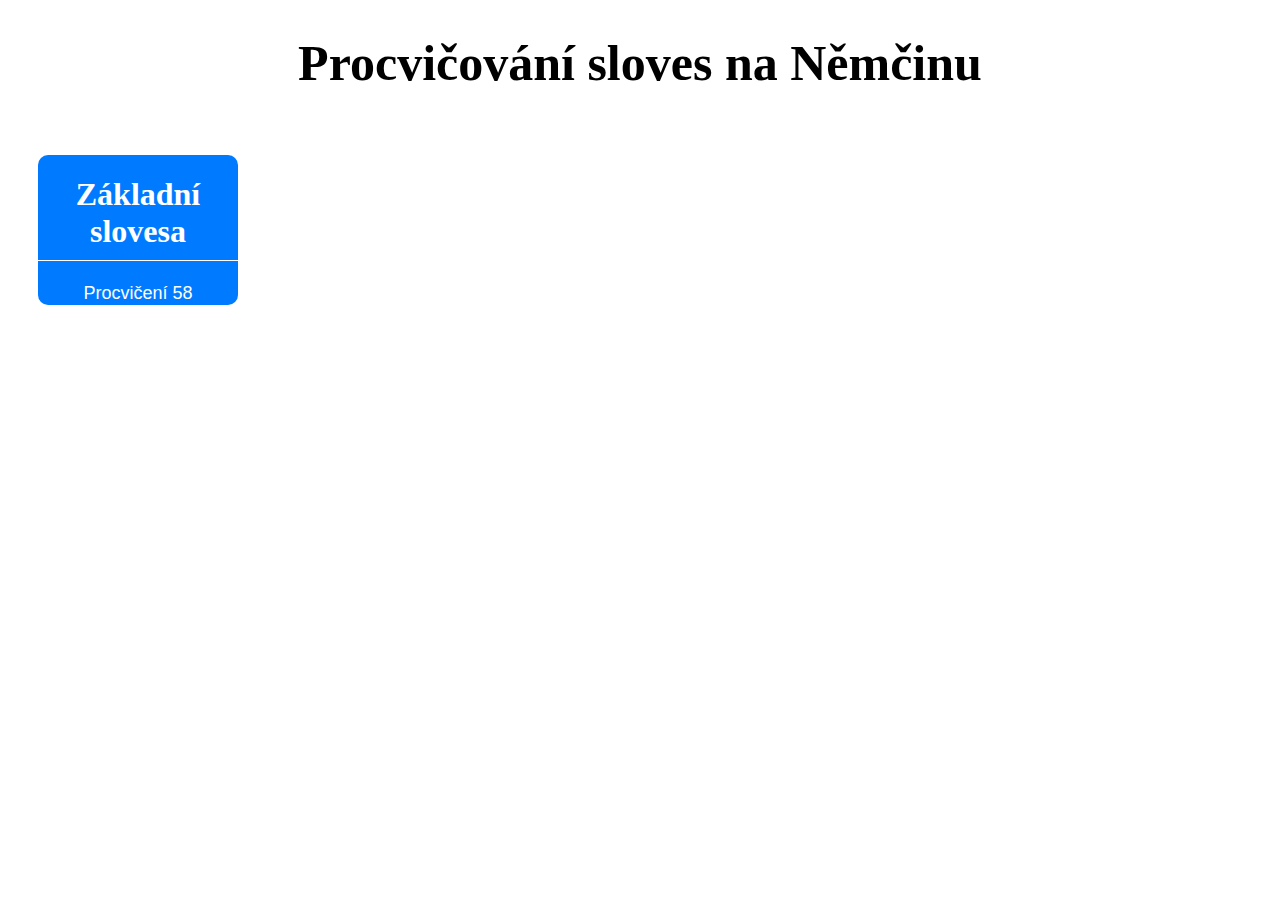
<file: index.html>
<!DOCTYPE html>
<html lang="en">
<head>
  <meta charset="UTF-8">
  <meta http-equiv="X-UA-Compatible" content="IE=edge">
  <meta name="viewport" content="width=device-width, initial-scale=1.0">
  <meta name="description" content="Procvičování německých sloves">
  <title>Výběr sloves na procvičování</title>
  <link rel="shortcut icon" href="./DE-Germany-Flag-icon.png" type="image/x-icon">
  <link rel="stylesheet" href="menuStyl.css">
</head>
<body>
  <h1 id="title">Procvičování sloves na Němčinu</h1>
  <main id="main">
    <section class="tile">
      <a href="./A1 Slovesa.html" class="anchor">
          <h1 class="header">Základní slovesa</h1>
          <p class="subheader">Procvičení 58 základních sloves</p>
      </a>
    </section>
  </main>
</body>
</html>
</file>
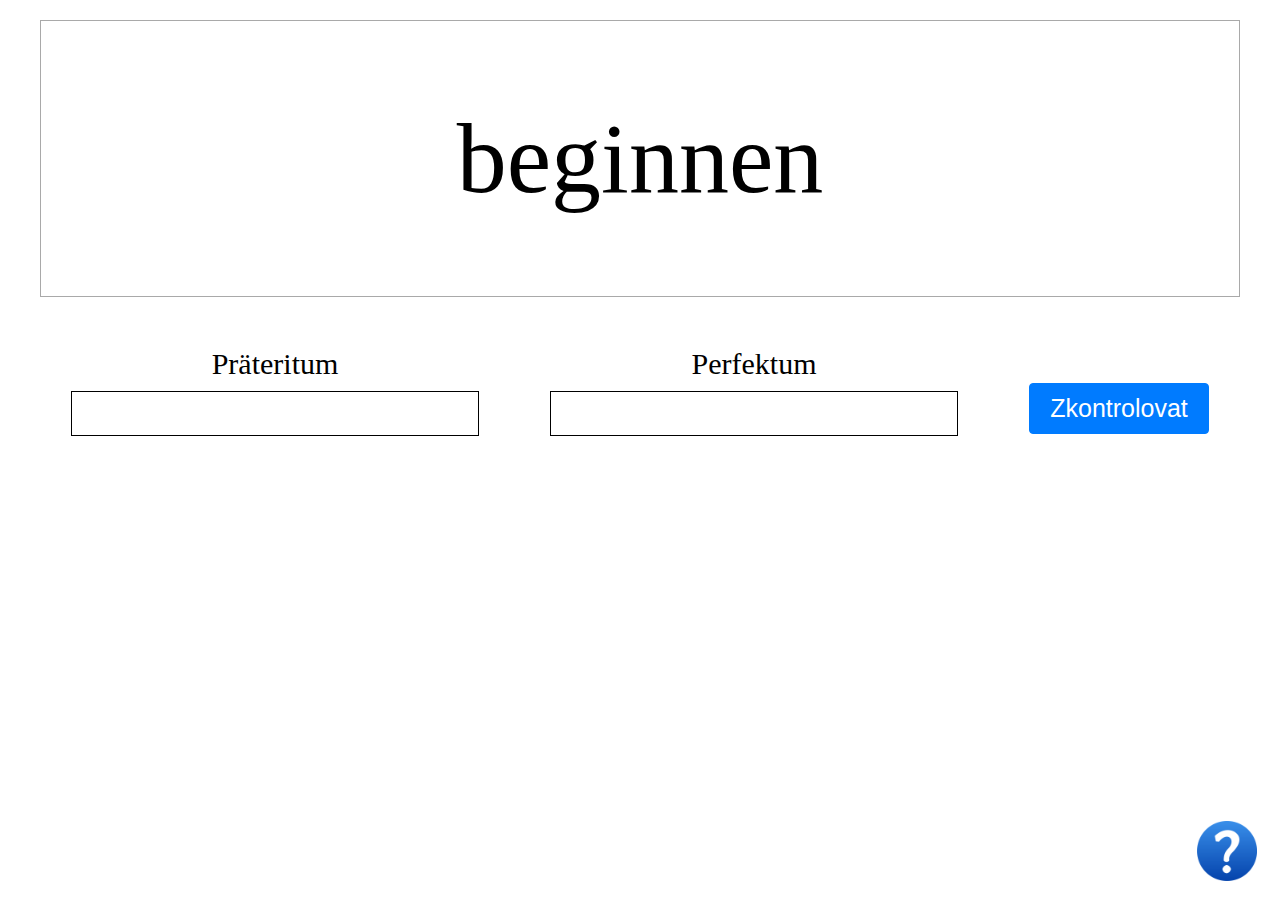
<file: A1 Slovesa.html>
<!DOCTYPE html>
<html lang="en">
<head>
  <meta charset="UTF-8">
  <meta http-equiv="X-UA-Compatible" content="IE=edge">
  <meta name="viewport" content="width=device-width, initial-scale=1.0">
  <meta name="description" content="Procvičování A1 sloves Němčina">
  <title>Procvičování sloves</title>
  <link rel="stylesheet" href="./styles.css">
  <script src="./script.js" defer></script>
  <link rel="icon" href="./DE-Germany-Flag-icon.png" type="image/x-icon">
  <script>
    const data = [["beginnen", "begann", "begonnen"], ["bieten", "bot", "geboten"], ["bitten", "bat", "gebeten"], ["bleiben", "blieb", "geblieben"], ["bringen", "brachte", "gebracht"], ["denken", "dachte", "gedacht"], ["dürfen", "durfte", "gedurft"], ["empfehlen", "empfahl", "empfohlen"], ["essen", "aß", "gegessen"], ["fahren", "fuhr", "gefahren"], ["fallen", "fiel", "gefallen"], ["finden", "fand", "gefunden"], ["fliegen", "flog", "geflogen"], ["fließen", "floss", "geflossen"], ["geben", "gab", "gegeben"], ["gehen", "ging", "gegangen"], ["gewinnen", "gewann", "gewonnen"], ["gießen", "goss", "gegossen"], ["haben", "hatte", "gehabt"], ["heißen", "hieß", "geheißen"], ["helfen", "half", "geholfen"], ["kennen", "kannte", "gekannt"], ["kommen", "kam", "gekommen"], ["können", "konnte", "gekonnt"], ["lassen", "ließ", "gelassen"], ["laufen", "lief", "gelaufen"], ["lesen", "las", "gelesen"], ["liegen", "lag", "gelegen"], ["mögen", "mochte", "gemocht"], ["müssen", "musste", "gemusst"], ["nehmen", "nahm", "genommen"], ["nennen", "nannte", "gennant"], ["rufen", "rief", "gerufen"], ["schlafen", "schlief", "geschlafen"], ["schlagen", "schlug", "geschlagen"], ["schließen", "schloss", "geschlossen"], ["schreiben", "schrieb", "geschrieben"], ["sehen", "sah", "gesehen"], ["sein", "war", "gewesen"], ["singen", "sang", "gesungen"], ["sitzen", "saß", "gesessen",], ["sollen", "sollte", "gesollt"], ["sprechen", "sprach", "gesprochen"], ["springen", "sprang", "gesprungen"], ["stehen", "stand", "gestanden"], ["steigen", "stieg", "gestiegen"], ["sterben", "starb", "gestorben"], ["tragen", "trug", "getragen"], ["treffen", "traf", "getroffen"], ["trinken", "trank", "getrunken"], ["tun", "tat", "getan"], ["vergessen", "vergaß", "vergessen"], ["wachsen", "wuchs", "gewachsen"], ["waschen", "wusch", "gewaschen"], ["wiegen", "wog", "gewogen"], ["wissen", "wusste", "gewusst"], ["wollen", "wollte", "gewollt"], ["ziehen", "zog", "gezogen"]]
  </script>
</head>
<body>
  <header id="verb"></header>

  <main id="main" >
    <div class="tile">
      <label for="prateritum">Präteritum</label> 
      <input id="prateritum" />
      <p class="correction" id="prateritum-correction">​</p>
    </div>
    <div class="tile">
      <label for="perfektum">Perfektum</label> 
      <input id="perfektum" />
      <p class="correction" id="perfektum-correction">​</p>
    </div>
    <div class="tile">
      <button id="check" onclick="main()">Zkontrolovat</button>
    </div>
  </main>
  <footer>
    <a href="https://znakynaklavesnici.cz/ostre-s-na-klavesnici/" target="_blank" name="pomocNaPsaniß">
      <img src="1200px-Blue_question_mark_icon.svg.png" id="img" alt="jak psát ß" />
    </a>
  </footer>
</body>
</html>
</file>
<file: menuStyl.css>
.tile * {
  text-decoration: none;
  color:white;
}

#main {
  display: flex;
  flex-direction: row;
  flex-wrap: wrap;
}

.tile {
  background-color: #007bff;
  width:200px;
  height:150px;
  border-radius: 10px;
  margin:30px;
}

.anchor {
  color: black;
  text-decoration: none;
}

.header {
  border-bottom: white 1px solid;
  text-align: center;
  padding-bottom:10px;
  padding-left: 10px;
  padding-right:10px;
  
}

.subheader {
  text-align: center;
  word-wrap: break-word;
  font-size:18px;
  font-family: sans-serif;
}

#title {
  text-align: center;
  font-size: 50px;
}

@media only screen and (max-width: 538px) {
  .tile {
    margin-left:auto;
    margin-right:auto;
  }
}
</file>
<file: styles.css>
* {
  margin:0;
  padding:0;
  box-sizing: border-box;
}

#main {
  display: flex;
  justify-content: space-evenly;
}

#perfektum, #prateritum {
  border: 1px solid black;
}

.tile {
  display: flex;
  flex-direction: column;
  justify-content: center;
}

.tile label {
  text-align: center;
  font-size: 30px;
  margin-bottom: 10px;
}

.tile input {
  font-size: 20px;
  height:45px;
  font-size: 30px;
  padding:10px;
}

#check {
  padding: 10px 20px;
  display: inline-block;
  font-weight: 400;
  text-align: center;
  white-space: nowrap;
  vertical-align: middle;
  -webkit-user-select: none;
  -moz-user-select: none;
  -ms-user-select: none;
  user-select: none;
  border: 1px solid transparent;
  padding: .375rem .75rem;
  font-size: 1rem;
  line-height: 1.5;
  border-radius: .25rem;
  transition: color .15s ease-in-out,background-color .15s ease-in-out,border-color .15s ease-in-out,box-shadow .15s ease-in-out;
  color: #fff;
  background-color: #007bff;
  border-color: #007bff;
  cursor: pointer;
  font-size: 25px;
  width:180px;
}

#check:hover {
  color: #fff;
  background-color: #0069d9;
  border-color: #0062cc;
  text-decoration: none;
}

#check:active {
  color: #fff;
  background-color: #0062cc;
  border-color: #005cbf;
}

#check:focus-visible {
  outline: -webkit-focus-ring-color auto 1px;
}

#check:focus {
  box-shadow: 0 0 0 0.2rem rgb(0 123 255 / 50%);
  outline: 0;
}

#verb {
  text-align: center;
  font-size: 100px;
  border: 1px solid darkgray;
  margin-left:40px;
  margin-right:40px;
  margin-top:20px;
  margin-bottom:50px;
  padding: 80px 40px;
}

#img {
  height:60px;
  width:60px;
  position: absolute;
  top:calc(99vh - 60px - 10px);
  left:calc(99vw - 60px - 10px);
  cursor: pointer;
}

.correction {
  text-align: center;
  font-size: 30px;
  font-style: italic;
}

@media only screen and (max-width: 600px) {
  #verb {
    font-size: 80px;
    margin-left:30px;
    margin-right:30px;
    margin-top:15px;
    margin-bottom:35px;
    padding: 60px 30px;
  }
  
  #main {
    flex-direction: column;
  }

  #check {
    align-self: center;
  }

  .correction {
    margin-bottom: 20px;
  }

}


@media only screen and (max-width: 900px) and (min-width: 600px) {
  #verb {
    font-size: 80px;
    margin-left:30px;
    margin-right:30px;
    margin-top:15px;
    margin-bottom:35px;
    padding: 10px 10px;
  }

  .tile {
    width:300px;
  }

  #main {
    flex-wrap: wrap;
  }

  #check {
    align-self: center;
  }
}

@media only screen and (max-width: 400px) {
  #verb {
    font-size: 60px;
    margin-left:30px;
    margin-right:30px;
    margin-top:15px;
    margin-bottom:35px;
    padding: 10px 10px;
  }

}
</file>
